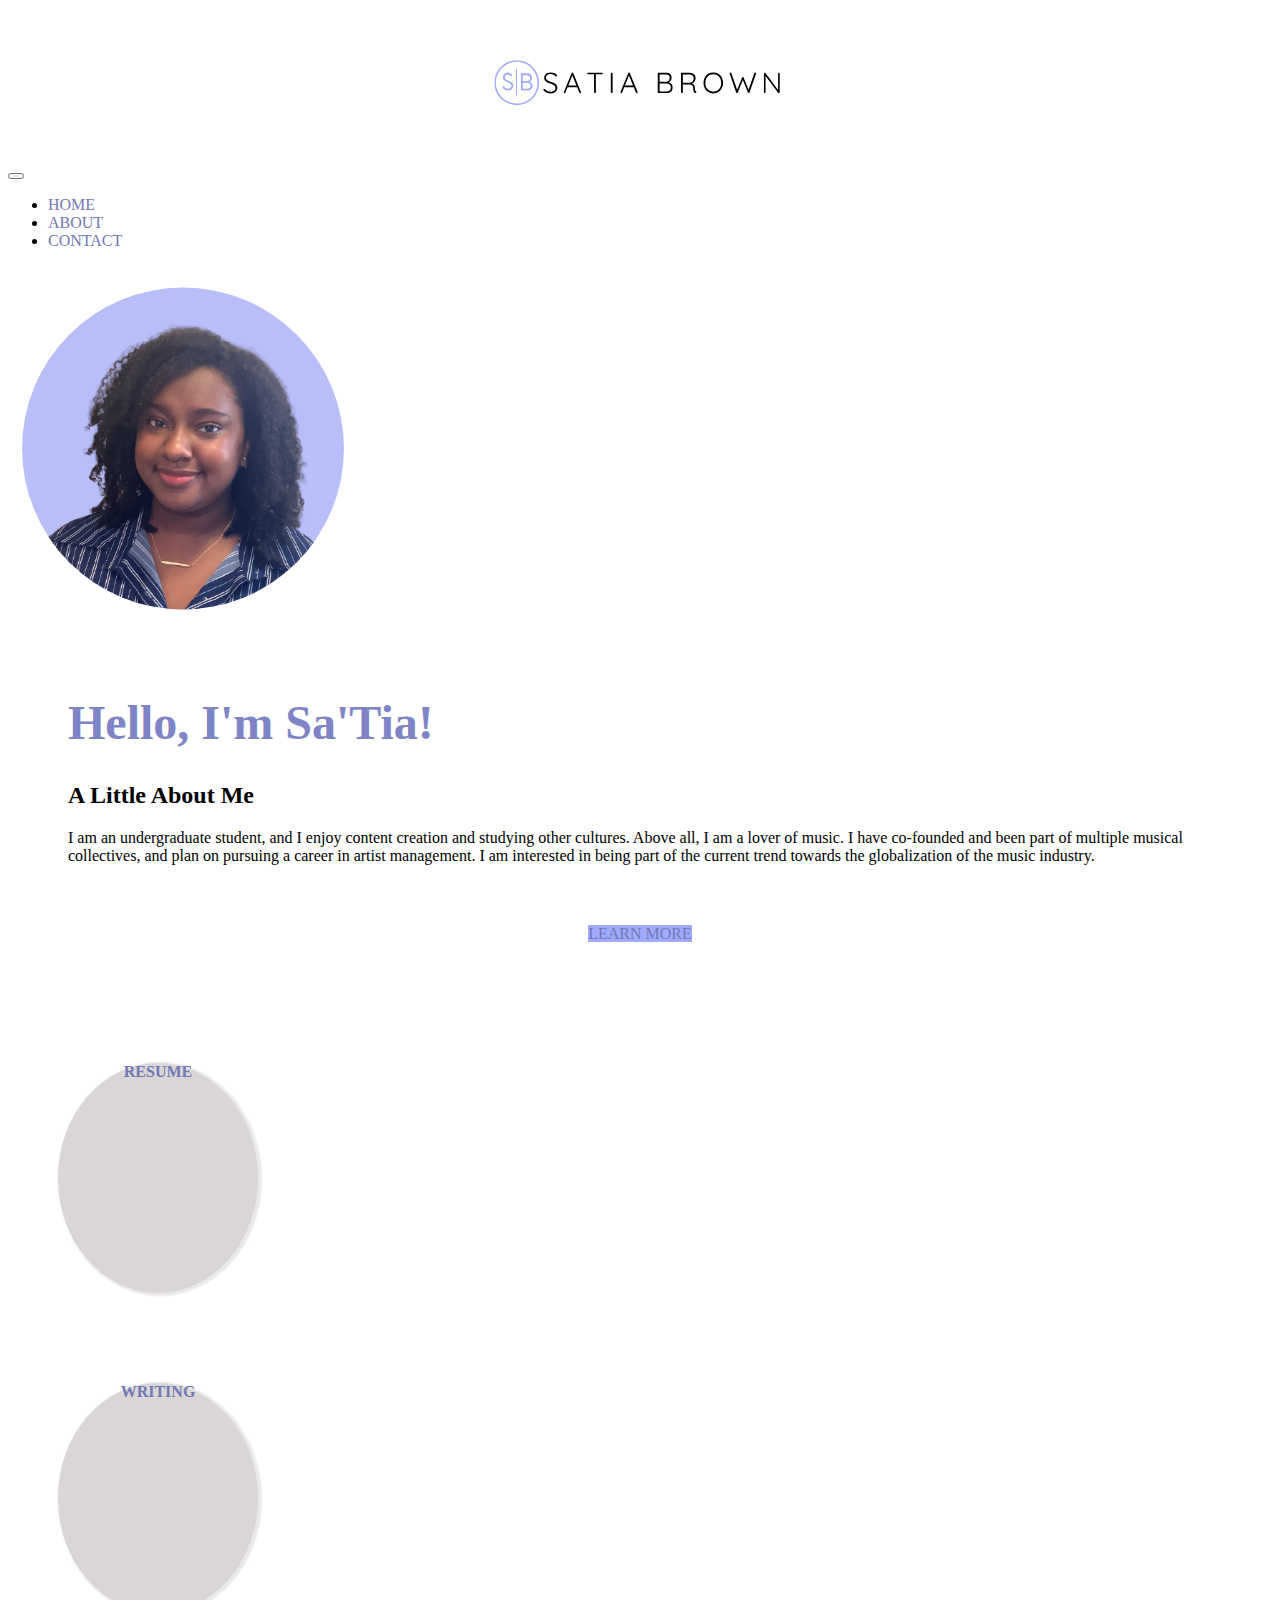
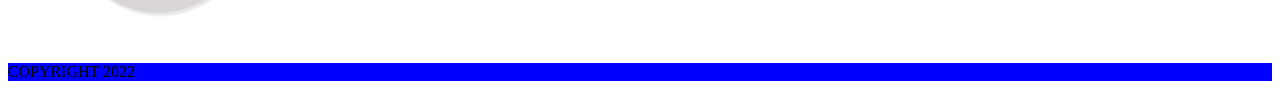
<file: index.html>
<!doctype html>
<html lang="en">
  <head>
    <!-- Required meta tags -->
    <meta charset="utf-8">
    <meta name="viewport" content="width=device-width, initial-scale=1">
    <!-- Bootstrap CSS -->
    <link href="https://cdn.jsdelivr.net/npm/bootstrap@5.1.3/dist/css/bootstrap.min.css" rel="stylesheet" integrity="sha384-1BmE4kWBq78iYhFldvKuhfTAU6auU8tT94WrHftjDbrCEXSU1oBoqyl2QvZ6jIW3" crossorigin="anonymous">
    <script src="https://cdn.jsdelivr.net/npm/bootstrap@5.1.3/dist/js/bootstrap.bundle.min.js" integrity="sha384-ka7Sk0Gln4gmtz2MlQnikT1wXgYsOg+OMhuP+IlRH9sENBO0LRn5q+8nbTov4+1p" crossorigin="anonymous"></script>
    <link rel="stylesheet" href="styles/styles.css">
    <title>HOME</title>
  </head>
<body>
  <div class="container-fluid">
    <header role="banner">
      <div class="col-lg-12 logo">
        <img src="img./logo.svg">
      </div>
      <nav class="navbar navbar-expand-lg navbar-light bg-light" role="navigation">
        <div class="container-fluid d-flex justify-content-end">
          <button class="navbar-toggler" type="button" data-bs-toggle="collapse" data-bs-target="#navbarSupportedContent" aria-controls="navbarSupportedContent" aria-expanded="false" aria-label="Toggle navigation">
            <span class="navbar-toggler-icon"></span>
          </button>
          <div class="collapse navbar-collapse " id="navbarSupportedContent" role="menu">
            <ul class="navbar-nav me-auto">
              <li class="nav-item">
                <a class="nav-link active" aria-current="page" href="index.html" role="button">HOME</a>
              </li>
              <li class="nav-item">
                <a class="nav-link" href="about.html" role="button">ABOUT</a>
              </li>
              <li class="nav-item">
                <a class="nav-link" href="contact.html" role="button">CONTACT</a>
              </li>
            </ul>
          </div>
        </div>
      </nav>
    </header>
  </div>

    <div class="container warning">
      <div class="row">
          <div class="d-flex justify-content-center col-lg-6">
            <div>
              <img class="profile-img clip-circle" src="img./IMG_2451-removebg-preview.png" alt="professional photo of Sa'Tia Brown">
            </div>
          </div>
        <div class="col-lg-6 justify-content-center">
          <div class="center-text">
            <h1 id="heading">Hello, I'm Sa'Tia!</h1>
            <h2>A Little About Me</h2>
            <p>I am an undergraduate student, and I enjoy content creation and studying other cultures. Above all, I am a lover of music. I have co-founded and been part of multiple musical collectives, and plan on pursuing a career in artist management. I am interested in being part of the current trend towards the globalization of the music industry. </p>
          </div>
          <div class="center-text center">
            <a class="btn btn-secondary" href="about.html" role="button">LEARN MORE</a>
          </div>
        </div>

        <div class="container-fluid">
          <div class="row col-lg-12 justify-content-center">
            <div class="shadow-box center">
              <h4 class="icon-lable"> <a href="img./Resume.pdf" role="button"><h4>RESUME</h4></a>
            </div>
            
            <div class="shadow-box center">
              <h4 class="icon-lable"> <a href="https://satiabrown00.wixsite.com/website/post/music-streaming-2020-beyond" role="button"><h4>WRITING</h4></a>

            </div>
            </div>
          </div>




        </div>
        </div>
      </div> 
      <div class="row">
        <footer class="col-12 bg-light d-flex justify-content-center">
          <p>COPYRIGHT 2022</p>
        </footer>
      </div>
    </div>
</body>
</div>
</html>
</file>
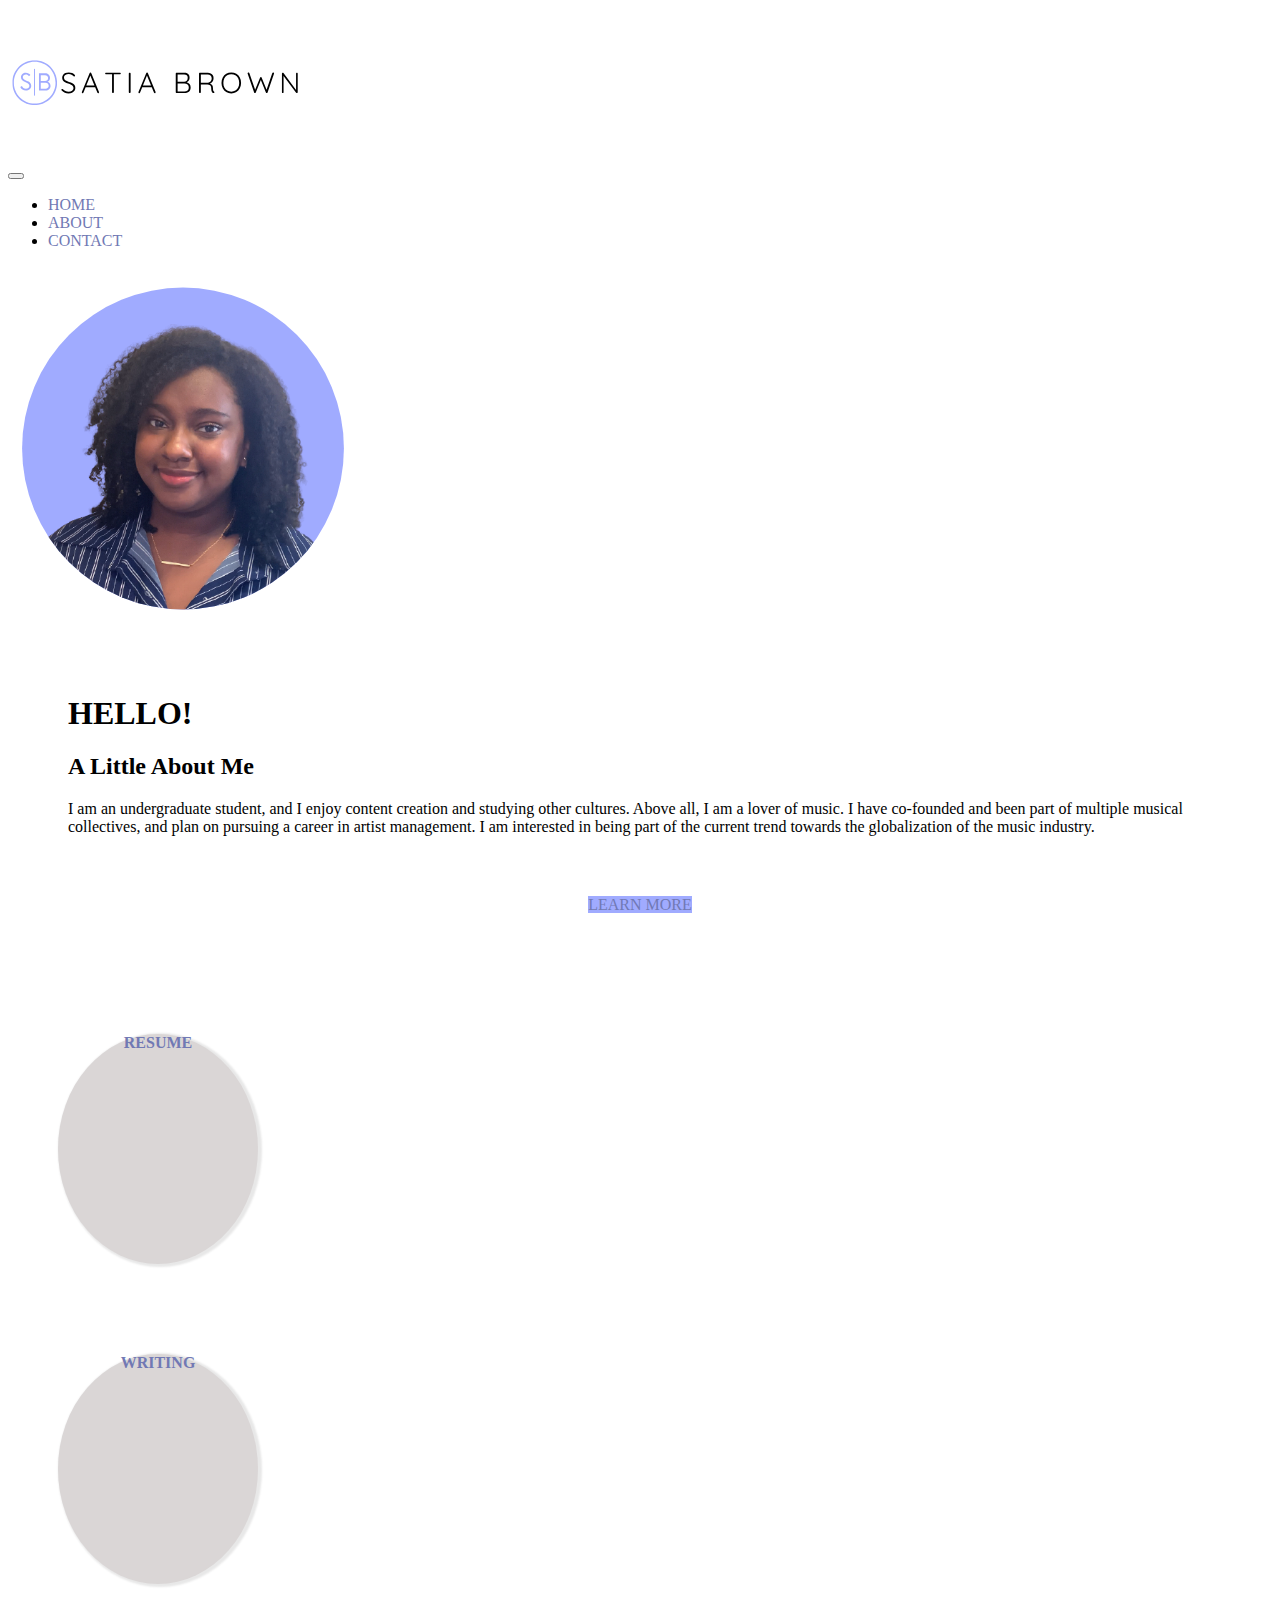
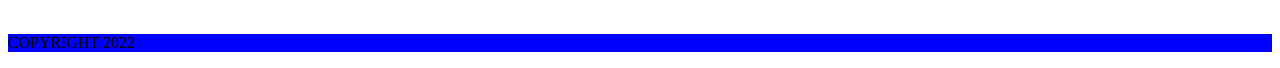
<file: FINAL_PROJECT_SB/index.html>
<!doctype html>
<html lang="en">
  <head>
    <!-- Required meta tags -->
    <meta charset="utf-8">
    <meta name="viewport" content="width=device-width, initial-scale=1">
    <!-- Bootstrap CSS -->
    <link href="https://cdn.jsdelivr.net/npm/bootstrap@5.1.3/dist/css/bootstrap.min.css" rel="stylesheet" integrity="sha384-1BmE4kWBq78iYhFldvKuhfTAU6auU8tT94WrHftjDbrCEXSU1oBoqyl2QvZ6jIW3" crossorigin="anonymous">
    <script src="https://cdn.jsdelivr.net/npm/bootstrap@5.1.3/dist/js/bootstrap.bundle.min.js" integrity="sha384-ka7Sk0Gln4gmtz2MlQnikT1wXgYsOg+OMhuP+IlRH9sENBO0LRn5q+8nbTov4+1p" crossorigin="anonymous"></script>
    <link rel="stylesheet" href="styles/styles.css">
    <title>HOME</title>
  </head>
<body>
  <div class="container-fluid">
    <header role="banner">
      <div class="col-lg-12">
        <img src="img./logo.svg">
      </div>
      <nav class="navbar navbar-expand-lg navbar-light bg-light" role="navigation">
        <div class="container-fluid d-flex justify-content-end">
          <button class="navbar-toggler" type="button" data-bs-toggle="collapse" data-bs-target="#navbarSupportedContent" aria-controls="navbarSupportedContent" aria-expanded="false" aria-label="Toggle navigation">
            <span class="navbar-toggler-icon"></span>
          </button>
          <div class="collapse navbar-collapse " id="navbarSupportedContent" role="menu">
            <ul class="navbar-nav me-auto">
              <li class="nav-item">
                <a class="nav-link active" aria-current="page" href="index.html" role="button">HOME</a>
              </li>
              <li class="nav-item">
                <a class="nav-link" href="about.html" role="button">ABOUT</a>
              </li>
              <li class="nav-item">
                <a class="nav-link" href="contact.html" role="button">CONTACT</a>
              </li>
            </ul>
          </div>
        </div>
      </nav>
    </header>
  </div>

    <div class="container warning">
      <div class="row">
          <div class="d-flex justify-content-center col-lg-6">
            <div>
              <img class="profile-img clip-circle" src="img./IMG_2451-removebg-preview.png">
            </div>
          </div>
        <div class="col-lg-6 justify-content-center">
          <div class="center-text">
            <h1>HELLO!</h1>
            <h2>A Little About Me</h2>
            <p>I am an undergraduate student, and I enjoy content creation and studying other cultures. Above all, I am a lover of music. I have co-founded and been part of multiple musical collectives, and plan on pursuing a career in artist management. I am interested in being part of the current trend towards the globalization of the music industry. </p>
          </div>
          <div class="center-text center">
            <a class="btn btn-primary" href="about.html" role="button">LEARN MORE</a>
          </div>
        </div>

        <div class="container-fluid">
          <div class="row col-lg-12 justify-content-center">
            <div class="shadow-box center">
              <h4 class="icon-lable"> <a href="img./Resume.pdf"><h4>RESUME</h4></a>
            </div>
            
            <div class="shadow-box center">
              <h4 class="icon-lable"> <a href="about.html"><h4>WRITING</h4></a>

            </div>
            </div>
          </div>




        </div>
        </div>
      </div> 
      <div class="row">
        <footer class="col-12 bg-light d-flex justify-content-center">
          <p>COPYRIGHT 2022</p>
        </footer>
      </div>
    </div>
</body>
</div>
</html>
</file>
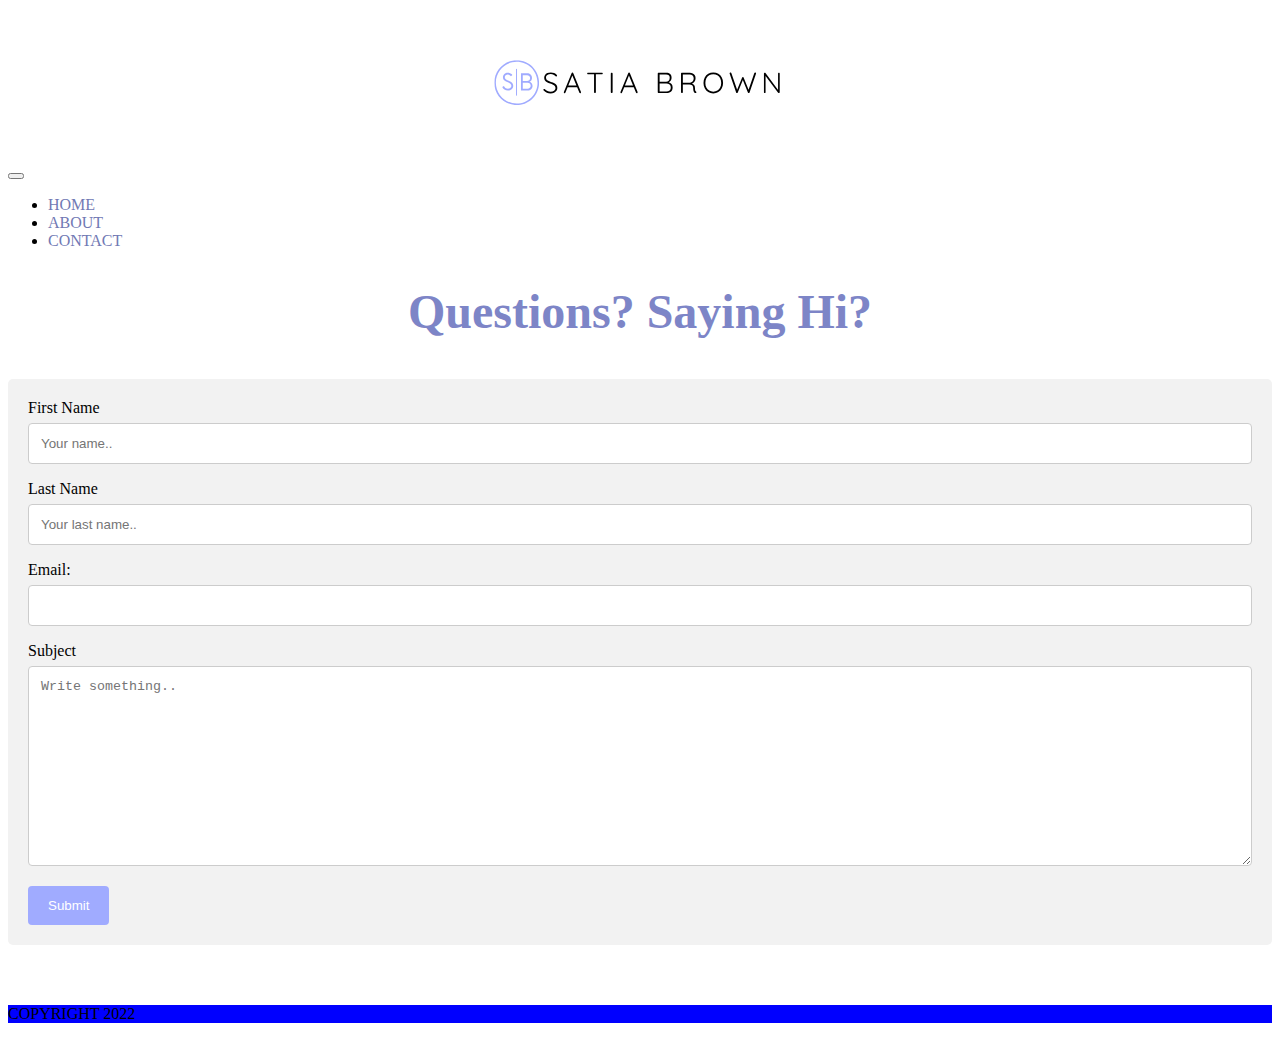
<file: contact.html>
<!doctype html>
<html lang="en">
  <head>
    <!-- Required meta tags -->
    <meta charset="utf-8">
    <meta name="viewport" content="width=device-width, initial-scale=1">
    <!-- Bootstrap CSS -->
    <link href="https://cdn.jsdelivr.net/npm/bootstrap@5.1.3/dist/css/bootstrap.min.css" rel="stylesheet" integrity="sha384-1BmE4kWBq78iYhFldvKuhfTAU6auU8tT94WrHftjDbrCEXSU1oBoqyl2QvZ6jIW3" crossorigin="anonymous">
    <script src="https://cdn.jsdelivr.net/npm/bootstrap@5.1.3/dist/js/bootstrap.bundle.min.js" integrity="sha384-ka7Sk0Gln4gmtz2MlQnikT1wXgYsOg+OMhuP+IlRH9sENBO0LRn5q+8nbTov4+1p" crossorigin="anonymous"></script>
    <link rel="stylesheet" href="styles/styles.css">
    <title>CONTACT ME</title>
  </head>
<body>
  <div class="container-fluid">
    <header role="banner ">
      <div class="col-lg-12 logo">
        <img src="img./logo.svg">
      </div>
      <nav class="navbar navbar-expand-md navbar-light bg-light" role="navigation">
        <div class="container-fluid d-flex justify-content-end">
          <button class="navbar-toggler" type="button" data-bs-toggle="collapse" data-bs-target="#navbarSupportedContent" aria-controls="navbarSupportedContent" aria-expanded="false" aria-label="Toggle navigation">
            <span class="navbar-toggler-icon"></span>
          </button>
          <div class="collapse navbar-collapse " id="navbarSupportedContent" role="menu">
            <ul class="navbar-nav me-auto">
              <li class="nav-item">
                <a class="nav-link" href="index.html" role="button">HOME</a>
              </li>
              <li class="nav-item">
                <a class="nav-link" href="about.html" role="button">ABOUT</a>
              </li>
              <li class="nav-item">
                <a class="nav-link active" aria-current="page" href="contact.html" role="button">CONTACT</a>
              </li>
            </ul>
          </div>
        </div>
      </nav>
    </header>
  </div>


  <div>
    <br>
    <h1 id="heading" class="center">Questions? Saying Hi?</h1>
  </div>

  <div class=" container container-form">
    <form action="action_page.php">
  
      <label for="fname">First Name</label>
      <input type="text" id="fname" name="firstname" placeholder="Your name..">
  
      <label for="lname">Last Name</label>
      <input type="text" id="lname" name="lastname" placeholder="Your last name..">
      <label for="username">Email:</label><br>
            <input type="email" id="email" name="username"><br>
  
      <label for="subject">Subject</label>
      <textarea id="subject" name="subject" placeholder="Write something.." style="height:200px"></textarea>
  
      <input type="submit" value="Submit">
  
    </form>
  </div>
  <div class="row">
    <footer class="col-12 bg-light d-flex justify-content-center">
      <p>COPYRIGHT 2022</p>
    </footer>
  </div>
        </div>

</body>
</html>
</file>
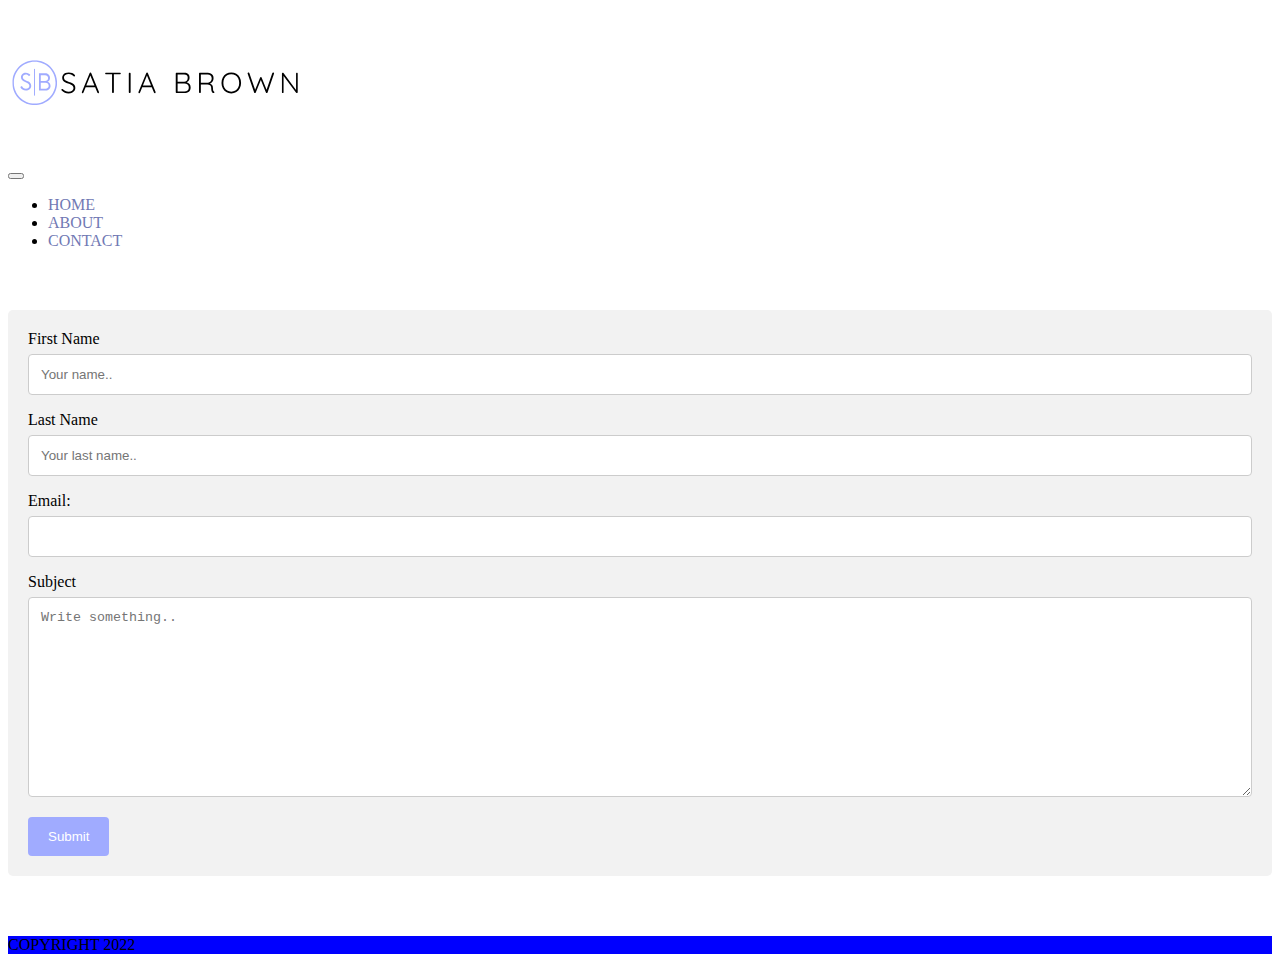
<file: FINAL_PROJECT_SB/contact.html>
<!doctype html>
<html lang="en">
  <head>
    <!-- Required meta tags -->
    <meta charset="utf-8">
    <meta name="viewport" content="width=device-width, initial-scale=1">
    <!-- Bootstrap CSS -->
    <link href="https://cdn.jsdelivr.net/npm/bootstrap@5.1.3/dist/css/bootstrap.min.css" rel="stylesheet" integrity="sha384-1BmE4kWBq78iYhFldvKuhfTAU6auU8tT94WrHftjDbrCEXSU1oBoqyl2QvZ6jIW3" crossorigin="anonymous">
    <script src="https://cdn.jsdelivr.net/npm/bootstrap@5.1.3/dist/js/bootstrap.bundle.min.js" integrity="sha384-ka7Sk0Gln4gmtz2MlQnikT1wXgYsOg+OMhuP+IlRH9sENBO0LRn5q+8nbTov4+1p" crossorigin="anonymous"></script>
    <link rel="stylesheet" href="styles/styles.css">
    <title>CONTACT ME</title>
  </head>
<body>
  <div class="container-fluid">
    <header role="banner">
        <img src="img./logo.svg">
      <nav class="navbar navbar-expand-md navbar-light bg-light" role="navigation">
        <div class="container-fluid d-flex justify-content-end">
          <button class="navbar-toggler" type="button" data-bs-toggle="collapse" data-bs-target="#navbarSupportedContent" aria-controls="navbarSupportedContent" aria-expanded="false" aria-label="Toggle navigation">
            <span class="navbar-toggler-icon"></span>
          </button>
          <div class="collapse navbar-collapse " id="navbarSupportedContent" role="menu">
            <ul class="navbar-nav me-auto">
              <li class="nav-item">
                <a class="nav-link" href="index.html" role="button">HOME</a>
              </li>
              <li class="nav-item">
                <a class="nav-link" href="about.html" role="button">ABOUT</a>
              </li>
              <li class="nav-item">
                <a class="nav-link active" aria-current="page" href="contact.html" role="button">CONTACT</a>
              </li>
            </ul>
          </div>
        </div>
      </nav>
    </header>
  </div>



  <div class=" container container-form">
    <form action="action_page.php">
  
      <label for="fname">First Name</label>
      <input type="text" id="fname" name="firstname" placeholder="Your name..">
  
      <label for="lname">Last Name</label>
      <input type="text" id="lname" name="lastname" placeholder="Your last name..">
      <label for="username">Email:</label><br>
            <input type="email" id="email" name="username"><br>
  
      <label for="subject">Subject</label>
      <textarea id="subject" name="subject" placeholder="Write something.." style="height:200px"></textarea>
  
      <input type="submit" value="Submit">
  
    </form>
  </div>
  <div class="row">
    <footer class="col-12 bg-light d-flex justify-content-center">
      <p>COPYRIGHT 2022</p>
    </footer>
  </div>
        </div>

</body>
</html>
</file>
<file: styles/styles.css>
body{
    height: min-content;
}

.icon{
    height: 350px;
    width: 350px;
    background-color: #bbb;
    border-radius: 50%;
    justify-content: center;
    margin: 40px;
    
}
.profile-img {
    width: 350px;
    margin: 0px;
    background-color: #b7bef8;
    
  }
  
  .clip-circle {
    clip-path: circle(45% at center);

  }

.center-text{
    margin:60px;
}

.logo{
  margin: auto;
  text-align: center;

}

.center{
    margin: auto;
    text-align: center;
    padding-bottom: 30px;
}

.shadow-box {
    width: 200px;
    height: 200px;
    border-radius: 50%;
    margin: 50px;
    background-color: rgb(218, 214, 214);
    box-shadow: 2px 1px 2px 2px rgba(32, 31, 31, 0.1);
  }
  .writing-img{
    width: 200px;
    height: 200px;
    border-radius: 50%;
    margin: 50px;
    box-shadow: 2px 1px 2px 2px rgba(0, 0, 0, .01);

    

  }
  
 #carouselWithCaptions{

     height: auto;
     padding-top: 2rem;
     margin: auto;

 }
 footer{
     background-color: blue;
     
 }

 video{
     width: 60%;
     padding-top: 2em;
 }

input[type=text], input[type=email], select, textarea {
    width: 100%; 
    padding: 12px; 
    border: 1px solid #ccc;
    border-radius: 4px; 
    box-sizing: border-box; 
    margin-top: 6px;
    margin-bottom: 16px;
    resize: vertical
  }
  
  input[type=submit] {
    background-color: #A0ABFF;
    color: white;
    padding: 12px 20px;
    border: none;
    border-radius: 4px;
    cursor: pointer;
  }
  
  input[type=submit]:hover {
    background-color: #7179b4;
  }
  
  .container-form {
    border-radius: 5px;
    background-color: #f2f2f2;
    padding: 20px;
    margin-top: 10px;
    margin-bottom: 60px;
  }

  .btn-secondary{
      background-color: #A0ABFF;
        
  }
  .btn-secondary:hover{

      background-color: #7d85c7;

  }

  .icon-lable{
      margin-top: 90px;
      padding-bottom: 150px;
      
  }

  a{
      list-style: none;
      text-decoration: none;
      color: #7179b4;
  }

  #heading{
    color: #7d85c7;
    font-size: 3em;
  }
</file>
<file: FINAL_PROJECT_SB/styles/styles.css>
.red{
    background-color: rgb(255, 197, 197);
}
.blue{
    background-color: rgb(158, 158, 228);
}

body{
    height: min-content;
}

.icon{
    height: 350px;
    width: 350px;
    background-color: #bbb;
    border-radius: 50%;
    justify-content: center;
    margin: 40px;
    
}
.profile-img {
    width: 350px;
    margin: 0px;
    background-color: #A0ABFF;
    
  }
  
  .clip-circle {
    clip-path: circle(45% at center);

  }

.center-text{
    margin:60px;
}

.center{
    margin: auto;
    text-align: center;
    padding-bottom: 30px;
}

.shadow-box {
    width: 200px;
    height: 200px;
    border-radius: 50%;
    margin: 50px;
    background-color: rgb(218, 214, 214);
    box-shadow: 2px 1px 2px 2px rgba(32, 31, 31, 0.1);
  }
  .writing-img{
    width: 200px;
    height: 200px;
    border-radius: 50%;
    margin: 50px;
    box-shadow: 2px 1px 2px 2px rgba(0, 0, 0, .01);

    

  }
  
 #carouselWithCaptions{

     height: auto;
     padding-top: 2rem;
     margin: auto;

 }
 footer{
     background-color: blue;
     
 }

 video{
     width: 60%;
     padding-top: 2em;
 }

input[type=text], input[type=email], select, textarea {
    width: 100%; 
    padding: 12px; 
    border: 1px solid #ccc;
    border-radius: 4px; 
    box-sizing: border-box; 
    margin-top: 6px;
    margin-bottom: 16px;
    resize: vertical
  }
  
  input[type=submit] {
    background-color: #A0ABFF;
    color: white;
    padding: 12px 20px;
    border: none;
    border-radius: 4px;
    cursor: pointer;
  }
  
  input[type=submit]:hover {
    background-color: #7179b4;
  }
  
  .container-form {
    border-radius: 5px;
    background-color: #f2f2f2;
    padding: 20px;
    margin-top: 60px;
    margin-bottom: 60px;
  }

  .btn-primary{
      background-color: #A0ABFF;
      
  }

  .icon-lable{
      margin-top: 90px;
      padding-bottom: 150px;
      
  }

  a{
      list-style: none;
      text-decoration: none;
      color: #7179b4;
  }
</file>
